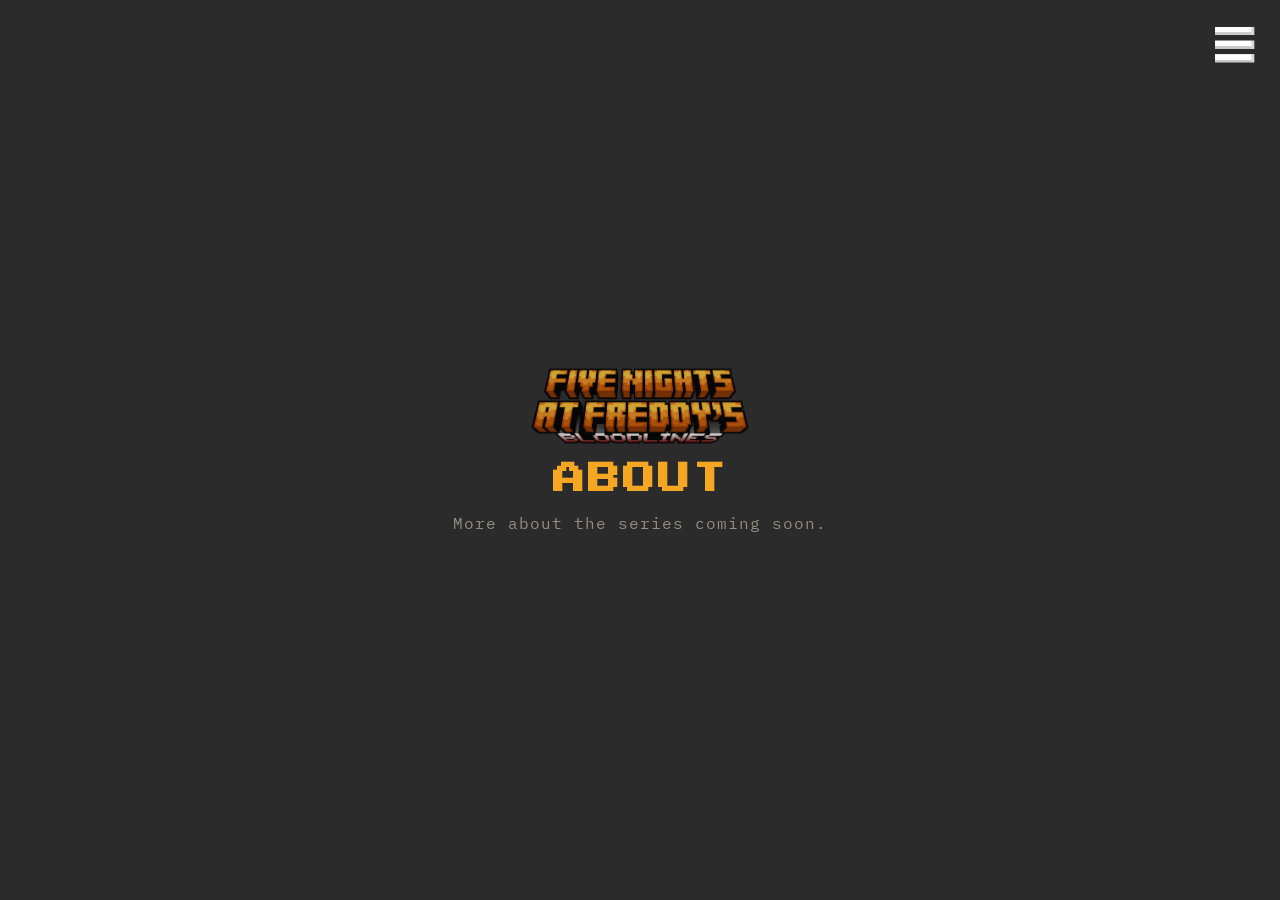
<file: about.html>
<!DOCTYPE html>
<html lang="en">
<head>
<meta charset="UTF-8">
<meta name="viewport" content="width=device-width, initial-scale=1.0">
<title>ABOUT — Five Nights at Freddy's: Bloodlines</title>
<link rel="icon" type="image/png" href="FNAFBloodlinesLogo.png">
<link rel="preconnect" href="https://fonts.googleapis.com">
<link rel="preconnect" href="https://fonts.gstatic.com" crossorigin>
<link href="https://fonts.googleapis.com/css2?family=IBM+Plex+Mono:wght@400;500;600&family=Press+Start+2P&display=swap" rel="stylesheet">
<link rel="stylesheet" href="style.css">
</head>
<body>

  <!-- NAV: hover-triggered tab icon + sliding side panel -->
  <nav class="tab-nav" id="tabNav">
    <button class="tab-icon" id="tabIcon" aria-label="Open site navigation" aria-expanded="false"></button>
    <aside class="side-panel" id="sidePanel">
      <a class="side-link" href="index.html">Home</a>
      <a class="side-link" href="characters.html">Characters</a>
      <a class="side-link" href="episodes.html">Episodes</a>
      <a class="side-link" href="locations.html">Locations</a>
      <a class="side-link" href="watch.html">Watch</a>
      <a class="side-link" href="community.html">Community</a>
    </aside>
  </nav>

  <!-- PLACEHOLDER: build out real content here -->
  <section class="placeholder-page">
    <img src="FNAFBloodlinesLogo.png" alt="" class="placeholder-logo" aria-hidden="true">
    <h1 class="placeholder-title">ABOUT</h1>
    <p class="placeholder-tag">More about the series coming soon.</p>
  </section>

<script src="script.js"></script>
</body>
</html>
</file>
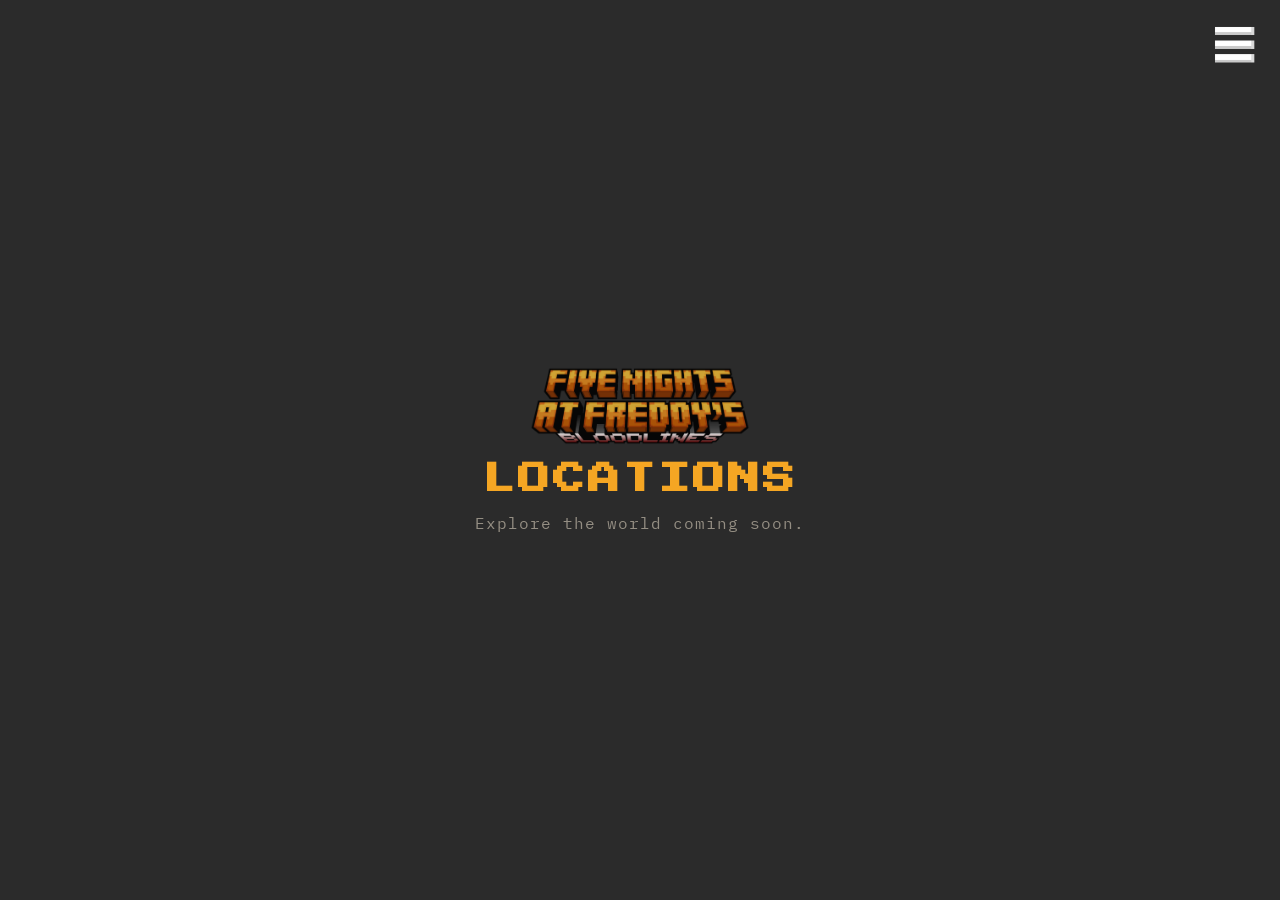
<file: locations.html>
<!DOCTYPE html>
<html lang="en">
<head>
<meta charset="UTF-8">
<meta name="viewport" content="width=device-width, initial-scale=1.0">
<title>LOCATIONS — Five Nights at Freddy's: Bloodlines</title>
<link rel="icon" type="image/png" href="FNAFBloodlinesLogo.png">
<link rel="preconnect" href="https://fonts.googleapis.com">
<link rel="preconnect" href="https://fonts.gstatic.com" crossorigin>
<link href="https://fonts.googleapis.com/css2?family=IBM+Plex+Mono:wght@400;500;600&family=Press+Start+2P&display=swap" rel="stylesheet">
<link rel="stylesheet" href="style.css">
</head>
<body>

  <!-- NAV: hover-triggered tab icon + sliding side panel -->
  <nav class="tab-nav" id="tabNav">
    <button class="tab-icon" id="tabIcon" aria-label="Open site navigation" aria-expanded="false"></button>
    <aside class="side-panel" id="sidePanel">
      <a class="side-link" href="index.html">Home</a>
      <a class="side-link" href="characters.html">Characters</a>
      <a class="side-link" href="episodes.html">Episodes</a>
      <a class="side-link" href="watch.html">Watch</a>
      <a class="side-link" href="about.html">About</a>
      <a class="side-link" href="community.html">Community</a>
    </aside>
  </nav>

  <!-- PLACEHOLDER: build out real content here -->
  <section class="placeholder-page">
    <img src="FNAFBloodlinesLogo.png" alt="" class="placeholder-logo" aria-hidden="true">
    <h1 class="placeholder-title">LOCATIONS</h1>
    <p class="placeholder-tag">Explore the world coming soon.</p>
  </section>

<script src="script.js"></script>
</body>
</html>
</file>
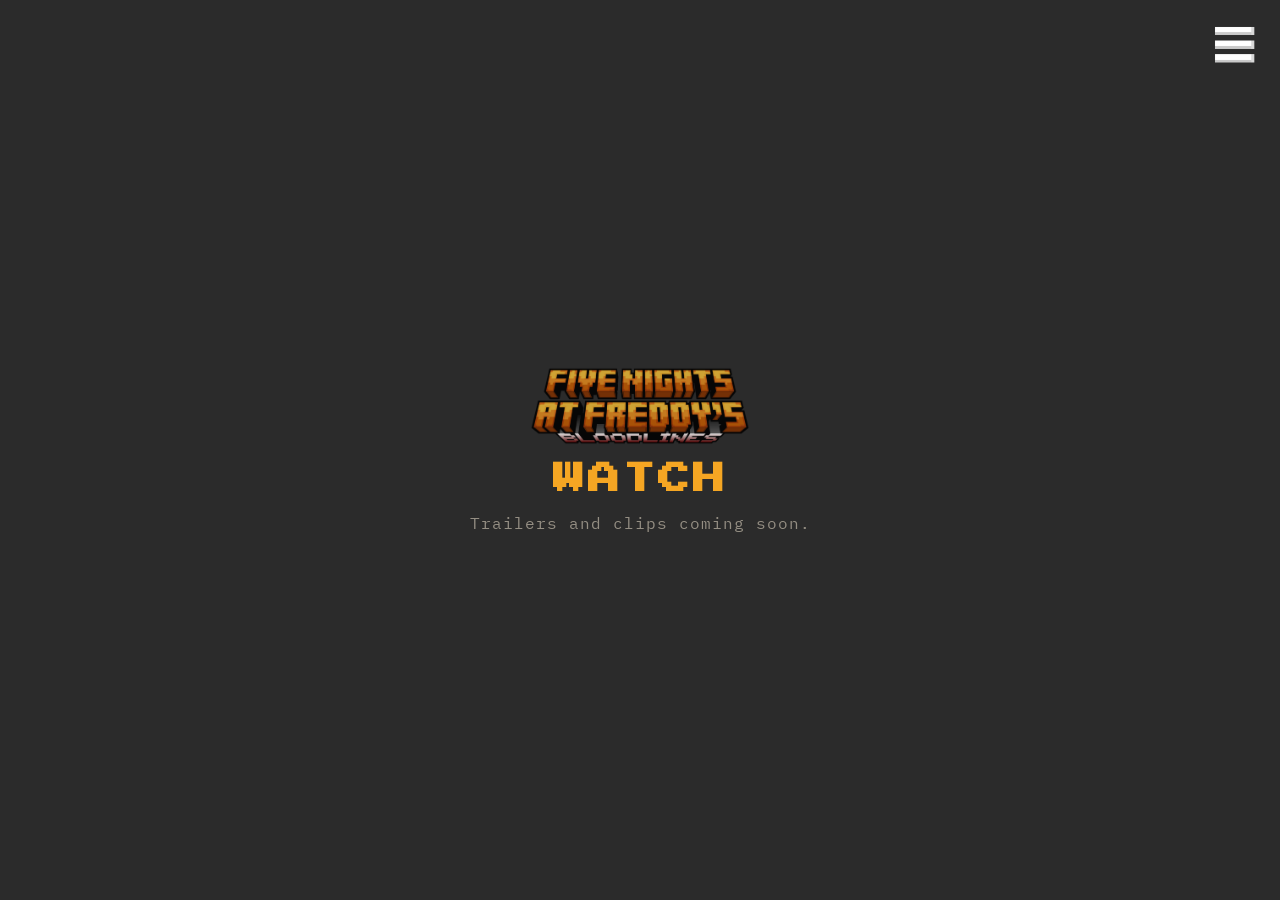
<file: watch.html>
<!DOCTYPE html>
<html lang="en">
<head>
<meta charset="UTF-8">
<meta name="viewport" content="width=device-width, initial-scale=1.0">
<title>WATCH — Five Nights at Freddy's: Bloodlines</title>
<link rel="icon" type="image/png" href="FNAFBloodlinesLogo.png">
<link rel="preconnect" href="https://fonts.googleapis.com">
<link rel="preconnect" href="https://fonts.gstatic.com" crossorigin>
<link href="https://fonts.googleapis.com/css2?family=IBM+Plex+Mono:wght@400;500;600&family=Press+Start+2P&display=swap" rel="stylesheet">
<link rel="stylesheet" href="style.css">
</head>
<body>

  <!-- NAV: hover-triggered tab icon + sliding side panel -->
  <nav class="tab-nav" id="tabNav">
    <button class="tab-icon" id="tabIcon" aria-label="Open site navigation" aria-expanded="false"></button>
    <aside class="side-panel" id="sidePanel">
      <a class="side-link" href="index.html">Home</a>
      <a class="side-link" href="characters.html">Characters</a>
      <a class="side-link" href="episodes.html">Episodes</a>
      <a class="side-link" href="locations.html">Locations</a>
      <a class="side-link" href="about.html">About</a>
      <a class="side-link" href="community.html">Community</a>
    </aside>
  </nav>

  <!-- PLACEHOLDER: build out real content here -->
  <section class="placeholder-page">
    <img src="FNAFBloodlinesLogo.png" alt="" class="placeholder-logo" aria-hidden="true">
    <h1 class="placeholder-title">WATCH</h1>
    <p class="placeholder-tag">Trailers and clips coming soon.</p>
  </section>

<script src="script.js"></script>
</body>
</html>
</file>
<file: style.css>
:root {
  --bg-base: #2b2b2b;
  --bg-deep: #161514;
  --gold: #f5a623;
  --ember: #d9720a;
  --blood: #8b1a1a;
  --ash: #ece6da;
  --ash-dim: #948e83;
  --white: #ffffff;
}

* { margin: 0; padding: 0; box-sizing: border-box; }

html { scroll-behavior: auto; }

body {
  background: var(--bg-base);
  color: var(--ash);
  font-family: 'IBM Plex Mono', monospace;
  overflow-x: hidden;
}

@media (prefers-reduced-motion: reduce) {
  * { animation-duration: 0.001ms !important; animation-iteration-count: 1 !important; transition-duration: 0.001ms !important; }
}

/* ---------- EPISODES PAGE (Netflix-style layout) ---------- */

.episodes-page {
  min-height: 100vh;
  background: var(--bg-base);
  padding-bottom: 60px;
}

/* ----- Hero banner ----- */

.episodes-hero {
  position: relative;
  min-height: 56vh;
  display: flex;
  flex-direction: column;
  align-items: center;
  justify-content: center;
  gap: 22px;
  padding: 80px 24px 60px;
  text-align: center;
  overflow: hidden;
}

/* subtle bottom fade so the hero blends into the row below, like Netflix's
   banner-to-content transition */
.episodes-hero::after {
  content: '';
  position: absolute;
  left: 0; right: 0; bottom: 0;
  height: 120px;
  background: linear-gradient(to bottom, transparent, var(--bg-base));
  pointer-events: none;
}

.episodes-logo {
  width: min(24vw, 170px);
  height: auto;
  opacity: 0.9;
  filter: drop-shadow(0 0 40px rgba(245, 166, 35, 0));
}

.episodes-title {
  font-family: 'Press Start 2P', monospace;
  font-size: clamp(1.4rem, 4vw, 2.2rem);
  letter-spacing: 4px;
  color: var(--gold);
}

.yt-channel-link {
  display: block;
  width: min(90vw, 420px);
  border-radius: 10px;
  overflow: hidden;
  box-shadow: 0 0 0 rgba(245, 166, 35, 0);
  transform: translateY(0);
  transition: box-shadow 0.3s ease, transform 0.3s ease;
  z-index: 1;
}

.yt-channel-link img {
  display: block;
  width: 100%;
  height: auto;
}

.yt-channel-link:hover,
.yt-channel-link:focus-visible {
  box-shadow: 0 0 45px 10px rgba(245, 166, 35, 0.45);
  transform: translateY(-3px);
}

/* ----- Episode row ----- */

.episode-row-section {
  padding-top: 8px;
}

.row-label {
  font-family: 'Press Start 2P', monospace;
  font-size: 13px;
  letter-spacing: 1.5px;
  color: var(--ash);
  padding: 0 48px;
  margin-bottom: 14px;
}

.episode-row-wrap {
  position: relative;
}

.episode-row {
  display: flex;
  gap: 25px;
  overflow-x: auto;
  scroll-behavior: smooth;
  padding: 30px 48px 40px; /* extra top/bottom padding gives hover-scaled cards room to grow */
  scrollbar-width: thin;
  scrollbar-color: var(--blood) transparent;
}

.episode-row::-webkit-scrollbar {
  height: 6px;
}

.episode-row::-webkit-scrollbar-thumb {
  background: var(--blood);
  border-radius: 3px;
}

.row-arrow {
  position: absolute;
  top: 0;
  bottom: 0;
  width: 48px;
  border: none;
  background: linear-gradient(to right, var(--bg-base), transparent);
  color: var(--ash);
  font-size: 22px;
  cursor: pointer;
  z-index: 4;
  opacity: 0;
  transition: opacity 0.2s ease;
}

.episode-row-wrap:hover .row-arrow {
  opacity: 1;
}

.row-arrow-right {
  right: 0;
  background: linear-gradient(to left, var(--bg-base), transparent);
}

.row-arrow-left {
  left: 0;
}

.episode-card {
  position: relative;
  flex: 0 0 240px;
  border-radius: 4px;
  overflow: hidden;
  cursor: pointer;
  transition: transform 0.25s ease, box-shadow 0.25s ease, z-index 0s;
}

.episode-card:hover,
.episode-card:focus-visible {
  transform: scale(1.12);
  z-index: 3;
}

.episode-thumb {
  aspect-ratio: 16 / 9;
  background: #000;
  display: flex;
  align-items: center;
  justify-content: center;
  overflow: hidden;
}

.episode-thumb img {
  width: 100%;
  height: 100%;
  object-fit: cover;
  opacity: 0.9;
  transition: opacity 0.25s ease;
}

.episode-card:hover .episode-thumb img {
  opacity: 0.35; /* dims as the info overlay takes over, like Netflix's hover state */
}

.episode-info {
  position: absolute;
  left: 0;
  right: 0;
  bottom: 0;
  padding: 10px 12px 12px;
  background: linear-gradient(to top, rgba(0,0,0,0.95) 20%, transparent);
  opacity: 0;
  transform: translateY(6px);
  transition: opacity 0.25s ease, transform 0.25s ease;
}

.episode-card:hover .episode-info,
.episode-card:focus-visible .episode-info {
  opacity: 1;
  transform: translateY(0);
}

.episode-name {
  font-family: 'Press Start 2P', monospace;
  font-size: 9px;
  letter-spacing: 1px;
  color: var(--white);
  margin-bottom: 4px;
}

.episode-tag {
  font-size: 11px;
  color: var(--ash-dim);
}

/* ----- Teaser/Update video cards ----- */

.video-card {
  position: relative;
}

.play-icon {
  position: absolute;
  top: 50%;
  left: 50%;
  transform: translate(-50%, -50%) scale(0.8);
  width: 44px;
  height: 44px;
  border-radius: 50%;
  background: rgba(0, 0, 0, 0.55);
  color: var(--gold);
  display: flex;
  align-items: center;
  justify-content: center;
  font-size: 16px;
  padding-left: 3px; /* optically center the triangle glyph */
  opacity: 0;
  transition: opacity 0.2s ease, transform 0.2s ease;
  pointer-events: none;
}

.video-card:hover .play-icon,
.video-card:focus-visible .play-icon {
  opacity: 1;
  transform: translate(-50%, -50%) scale(1);
}

/* ----- Video lightbox modal ----- */

.video-modal {
  position: fixed;
  inset: 0;
  z-index: 200;
  display: flex;
  align-items: center;
  justify-content: center;
  opacity: 0;
  pointer-events: none;
  transition: opacity 0.25s ease;
}

.video-modal.is-open {
  opacity: 1;
  pointer-events: auto;
}

.video-modal-backdrop {
  position: absolute;
  inset: 0;
  background: rgba(10, 9, 8, 0.9);
}

.video-modal-content {
  position: relative;
  width: min(90vw, 900px);
  aspect-ratio: 16 / 9;
  z-index: 1;
  box-shadow: 0 20px 60px rgba(0, 0, 0, 0.8), 0 0 40px rgba(245, 166, 35, 0.15);
}

.video-modal-frame {
  width: 100%;
  height: 100%;
}

.video-modal-frame iframe {
  width: 100%;
  height: 100%;
  border: none;
}

.video-modal-close {
  position: absolute;
  top: -42px;
  right: 0;
  background: none;
  border: none;
  color: var(--ash);
  font-size: 30px;
  line-height: 1;
  cursor: pointer;
  padding: 4px 8px;
  transition: color 0.2s ease;
}

.video-modal-close:hover {
  color: var(--gold);
}


@media (max-width: 640px) {
  .episodes-hero { padding: 60px 20px 48px; min-height: 44vh; }
  .row-label { padding: 0 20px; }
  .episode-row { padding: 24px 20px 32px; }
  .episode-card { flex-basis: 160px; }
  .row-arrow { display: none; } /* touch scrolling handles this on mobile */
}


.placeholder-page {
  min-height: 100vh;
  background: var(--bg-base);
  display: flex;
  flex-direction: column;
  align-items: center;
  justify-content: center;
  gap: 18px;
  text-align: center;
  padding: 24px;
}

.placeholder-logo {
  width: min(30vw, 220px);
  height: auto;
  opacity: 0.85;
}

.placeholder-title {
  font-family: 'Press Start 2P', monospace;
  font-size: clamp(1.2rem, 4vw, 2rem);
  letter-spacing: 3px;
  color: var(--gold);
}

.placeholder-tag {
  font-family: 'IBM Plex Mono', monospace;
  color: var(--ash-dim);
  letter-spacing: 1px;
}

/* ---------- CHARACTERS PAGE ---------- */

.characters-header {
  background: var(--bg-base);
  display: flex;
  flex-direction: column;
  align-items: center;
  gap: 8px;
  padding: 32px 24px 26px;
}

.characters-logo {
  width: min(18vw, 120px);
  height: auto;
  opacity: 0.9;
}

.characters-title {
  font-family: 'Press Start 2P', monospace;
  font-size: clamp(1.1rem, 3vw, 1.6rem);
  letter-spacing: 3px;
  color: var(--gold);
}

/* ---------- COMMUNITY PAGE (full-page chat layout) ---------- */

.community-page {
  height: 100vh;
  display: flex;
  flex-direction: column;
  background: var(--bg-base);
  overflow: hidden; /* only the message list itself scrolls */
}

.community-header {
  flex-shrink: 0;
  display: flex;
  flex-direction: column;
  align-items: center;
  gap: 6px;
  padding: 20px 24px 14px;
}

.community-logo {
  width: min(14vw, 90px);
  height: auto;
  opacity: 0.85;
}

.community-title {
  font-family: 'Press Start 2P', monospace;
  font-size: clamp(1rem, 2.6vw, 1.3rem);
  letter-spacing: 3px;
  color: var(--gold);
}

/* ---------- COMMUNITY CHAT ---------- */

.chat-box {
  flex: 1;
  min-height: 0; /* required so flex children can actually shrink and scroll */
  display: flex;
  flex-direction: column;
  width: 100%;
  max-width: 900px;
  margin: 0 auto;
  padding: 0 20px;
}

.chat-status {
  flex-shrink: 0;
  font-size: 12px;
  color: var(--ash-dim);
  padding: 0 4px 8px;
  text-align: center;
}

.chat-status-error {
  color: var(--blood);
}

.chat-messages {
  flex: 1;
  min-height: 0;
  overflow-y: auto;
  display: flex;
  flex-direction: column;
  gap: 12px;
  padding: 4px 4px 16px;
}

.chat-message-meta {
  display: flex;
  justify-content: space-between;
  gap: 10px;
  font-size: 10px;
}

.chat-message-name {
  color: var(--gold);
  font-weight: 600;
}

.chat-message-time {
  color: var(--ash-dim);
}

.chat-message-text {
  font-size: 14px;
  color: var(--ash);
  line-height: 1.4;
  word-break: break-word;
}

.chat-form {
  flex-shrink: 0;
  display: flex;
  width: 100%;
  max-width: 900px;
  margin: 0 auto;
  border-top: 1px solid rgba(217, 114, 10, 0.25);
  background: var(--bg-deep);
}

.chat-input {
  background: transparent;
  border: none;
  color: var(--ash);
  font-family: 'IBM Plex Mono', monospace;
  font-size: 14px;
  padding: 16px;
  outline: none;
}

.chat-input::placeholder {
  color: var(--ash-dim);
}

.chat-name {
  width: 130px;
  flex-shrink: 0;
  border-right: 1px solid rgba(217, 114, 10, 0.2);
}

.chat-text {
  flex: 1;
  min-width: 0;
}

.chat-send {
  background: var(--ember);
  color: var(--bg-deep);
  border: none;
  padding: 0 24px;
  font-family: 'Press Start 2P', monospace;
  font-size: 10px;
  letter-spacing: 1px;
  cursor: pointer;
  flex-shrink: 0;
  transition: background 0.2s ease;
}

.chat-send:hover {
  background: var(--gold);
}

.chat-input:disabled,
.chat-send:disabled {
  opacity: 0.4;
  cursor: not-allowed;
}

@media (max-width: 640px) {
  .community-header { padding: 16px 16px 10px; }
  .chat-box, .chat-form { padding-left: 12px; padding-right: 12px; }
  .chat-name { width: 90px; }
}

/* ---------- TEMP: iOS VIDEO BUG WARNING ---------- */

.ios-warning-banner {
  position: fixed;
  left: 0;
  right: 0;
  bottom: 0;
  z-index: 150;
  background: var(--blood);
  color: var(--ash);
  text-align: center;
  padding: 10px 16px;
  font-family: 'IBM Plex Mono', monospace;
  font-size: 12px;
  letter-spacing: 0.5px;
  box-shadow: 0 -4px 20px rgba(0,0,0,0.5);
}

@media (max-width: 640px) {
  .ios-warning-banner { font-size: 11px; padding: 8px 12px; }
}

.tab-nav {
  position: fixed;
  top: 24px;
  right: 24px;
  z-index: 100;
  display: flex;
  flex-direction: row-reverse; /* icon stays pinned to the right edge */
  align-items: flex-start;
  transition: opacity 0.3s ease;
}

.tab-nav.is-hidden {
  opacity: 0;
  pointer-events: none;
}

.tab-icon {
  width: 44px;
  height: 44px;
  background-image: url('tab-sprite.png');
  background-repeat: no-repeat;
  background-position: 0 0;
  background-size: 770% 100%; /* 7 frames */
  background-color: transparent;
  border: none;
  cursor: pointer;
  padding: 0;
  flex-shrink: 0;
}

.tab-icon:focus-visible {
  outline: 2px solid var(--gold);
  outline-offset: 4px;
}

.side-panel {
  max-width: 0;
  overflow: hidden;
  min-width: 0;
  background: var(--bg-deep);
  border: 1px solid rgba(197, 0, 0, 0.486);
  border-radius: 4px;
  padding: 14px 0;
  margin-right: 0;
  display: flex;
  flex-direction: column;
  box-shadow: 0 12px 40px rgba(82, 0, 0, 0.6);
  opacity: 0;
  pointer-events: none;
  transition: max-width 0.25s ease, opacity 0.2s ease, margin-right 0.25s ease;
  white-space: nowrap;
}

.tab-nav.is-open .side-panel {
  max-width: 240px;
  margin-right: 12px;
  opacity: 1;
  pointer-events: auto;
}

.side-link {
  font-family: 'Press Start 2P', monospace;
  font-size: 10px;
  letter-spacing: 1.5px;
  color: var(--ash);
  text-decoration: none;
  padding: 12px 20px;
  white-space: nowrap;
  transition: color 0.2s ease, background 0.2s ease;
}

.side-link:hover,
.side-link:focus-visible {
  color: var(--blood);
  background: rgba(192, 192, 192, 0.603);
}

@media (max-width: 640px) {
  .tab-nav { top: 16px; right: 16px; }
}

/* ---------- HERO ---------- */

.hero {
  height: 100vh;
  width: 100%;
  background: var(--bg-base);
  display: flex;
  align-items: center;
  justify-content: center;
  position: relative;
  overflow: hidden;
}

.hero-inner {
  width: 100%;
  display: flex;
  align-items: center;
  justify-content: center;
  will-change: transform, opacity;
}

.hero-logo {
  width: min(70vw, 640px);
  height: auto;
  filter: drop-shadow(0 0 40px rgba(217, 114, 10, 0.15));
}

.scroll-cue {
  position: absolute;
  bottom: 48px;
  left: 50%;
  transform: translateX(-50%);
  display: flex;
  flex-direction: column;
  align-items: center;
  gap: 10px;
  will-change: opacity;
}

.scroll-cue-label {
  font-family: 'Press Start 2P', monospace;
  font-size: 9px;
  letter-spacing: 2px;
  color: var(--white);
}

.scroll-cue-arrow {
  display: block;
  width: 36px;
  height: 36px;
  background-image: url('arrow-sprite.png');
  background-repeat: no-repeat;
  background-position: 0 0;
  background-size: 8100% 100%; /* 81 frames */
}

/* ---------- REEL (scroll-scrubbed video) ---------- */

.reel {
  position: relative;
  width: 100%;
  background: var(--bg-deep);
}

.reel-sticky {
  position: sticky;
  top: 0;
  height: 100vh;
  width: 100%;
  overflow: hidden;
  background: #000;
}

.reel-video {
  position: absolute;
  inset: 0;
  width: 100%;
  height: 100%;
  object-fit: cover;
}

/* the moody desaturated/darkened look is specific to the homepage's
   "security camera" storefront footage — character reels stay untouched
   so any overlay/color-grade you've already edited into those clips
   shows exactly as you made it, not fought against by an extra filter. */
.storefront-reel .reel-video {
  filter: saturate(0.85) contrast(1.05) brightness(0.8);
}

/* camera-monitor framing */

.scanlines {
  position: absolute;
  inset: 0;
  pointer-events: none;
  background: repeating-linear-gradient(
    to bottom,
    rgba(0, 0, 0, 0.18) 0px,
    rgba(0, 0, 0, 0.18) 1px,
    transparent 1px,
    transparent 3px
  );
  mix-blend-mode: multiply;
  z-index: 2;
}

.vignette {
  position: absolute;
  inset: 0;
  pointer-events: none;
  background: radial-gradient(ellipse at center, transparent 45%, rgba(0,0,0,0.75) 100%);
  z-index: 2;
}

.reel-disclaimer {
  position: absolute;
  bottom: 16px;
  right: 20px;
  z-index: 3;
  font-family: 'IBM Plex Mono', monospace;
  font-size: 11px;
  letter-spacing: 0.5px;
  color: var(--ash-dim);
  text-shadow: 0 1px 4px rgba(0,0,0,0.8);
  pointer-events: none;
}

@media (max-width: 640px) {
  .reel-disclaimer { font-size: 9px; bottom: 12px; right: 14px; }
}

.grain {
  position: absolute;
  inset: -20%;
  pointer-events: none;
  opacity: 0.05;
  z-index: 2;
  background-image: url("data:image/svg+xml,%3Csvg xmlns='http://www.w3.org/2000/svg' width='120' height='120'%3E%3Cfilter id='n'%3E%3CfeTurbulence type='fractalNoise' baseFrequency='0.9' numOctaves='2' stitchTiles='stitch'/%3E%3C/filter%3E%3Crect width='100%25' height='100%25' filter='url(%23n)'/%3E%3C/svg%3E");
}

.hud {
  position: absolute;
  top: 22px;
  left: 22px;
  right: 22px;
  z-index: 3;
  display: flex;
  align-items: center;
  gap: 18px;
  font-family: 'Press Start 2P', monospace;
  font-size: 9px;
  letter-spacing: 1.5px;
  color: var(--ash);
  text-shadow: 0 1px 4px rgba(0,0,0,0.8);
}

.hud-rec {
  color: var(--blood);
  display: flex;
  align-items: center;
  gap: 6px;
}

.hud-dot {
  width: 6px;
  height: 6px;
  border-radius: 50%;
  background: var(--blood);
  animation: blink 1s step-start infinite;
}

@keyframes blink {
  50% { opacity: 0.2; }
}

.hud-cam {
  color: var(--ash-dim);
}

.hud-time {
  margin-left: auto;
  color: var(--blood);
}

.caption-track {
  position: absolute;
  left: 0;
  right: 0;
  bottom: 14%;
  z-index: 3;
  display: flex;
  justify-content: center;
  padding: 0 24px;
  text-align: center;
  pointer-events: none;
}

.caption {
  position: absolute;
  max-width: 680px;
  font-size: clamp(1.1rem, 3vw, 1.7rem);
  line-height: 1.4;
  color: var(--ash);
  text-shadow: 0 2px 12px rgba(0,0,0,0.9), 0 0 30px rgba(0,0,0,0.6);
  opacity: 0;
  transform: translateY(14px);
  transition: opacity 0.35s ease, transform 0.35s ease;
}

.caption.is-visible {
  opacity: 1;
  transform: translateY(0);
}

.caption a {
  color: var(--gold);
  text-decoration: none;
  border-bottom: 1px solid var(--ember);
  pointer-events: auto;
  transition: color 0.2s ease, border-color 0.2s ease;
}

.caption a:hover,
.caption a:focus-visible {
  color: var(--white);
  border-color: var(--gold);
}

.caption:nth-child(5) {
  font-family: 'Press Start 2P', monospace;
  font-size: clamp(0.9rem, 2.4vw, 1.3rem);
  letter-spacing: 2px;
  color: var(--gold);
}

/* ----- Character bio card (used on characters.html) ----- */

.character-caption {
  left: 6%;
  right: auto;
  bottom: 12%;
  max-width: 480px;
  text-align: left;
  transform: translateY(14px); /* overrides the base .caption transform for a left-card slide-up */
}

.character-caption.is-visible {
  transform: translateY(0);
}

.character-name {
  font-family: 'Press Start 2P', monospace;
  font-size: clamp(1.1rem, 2.6vw, 1.5rem);
  letter-spacing: 2px;
  color: var(--gold);
  margin-bottom: 12px;
}

.character-bio {
  font-size: clamp(0.85rem, 1.6vw, 1rem);
  line-height: 1.7;
  color: var(--ash);
}

/* ---------- OUTRO ---------- */

.outro {
  min-height: 60vh;
  background: var(--bg-base);
  display: flex;
  flex-direction: column;
  align-items: center;
  justify-content: center;
  gap: 20px;
  padding: 80px 24px;
  text-align: center;
}

.outro-logo {
  width: min(40vw, 320px);
  height: auto;
  opacity: 0.9;
}

.outro-tag {
  font-family: 'Press Start 2P', monospace;
  font-size: 10px;
  letter-spacing: 2px;
  color: var(--white);
}

@media (max-width: 640px) {
  .hud { font-size: 7px; gap: 10px; }
  .hud-cam { display: none; }
  .caption-track { bottom: 18%; }
}
</file>
